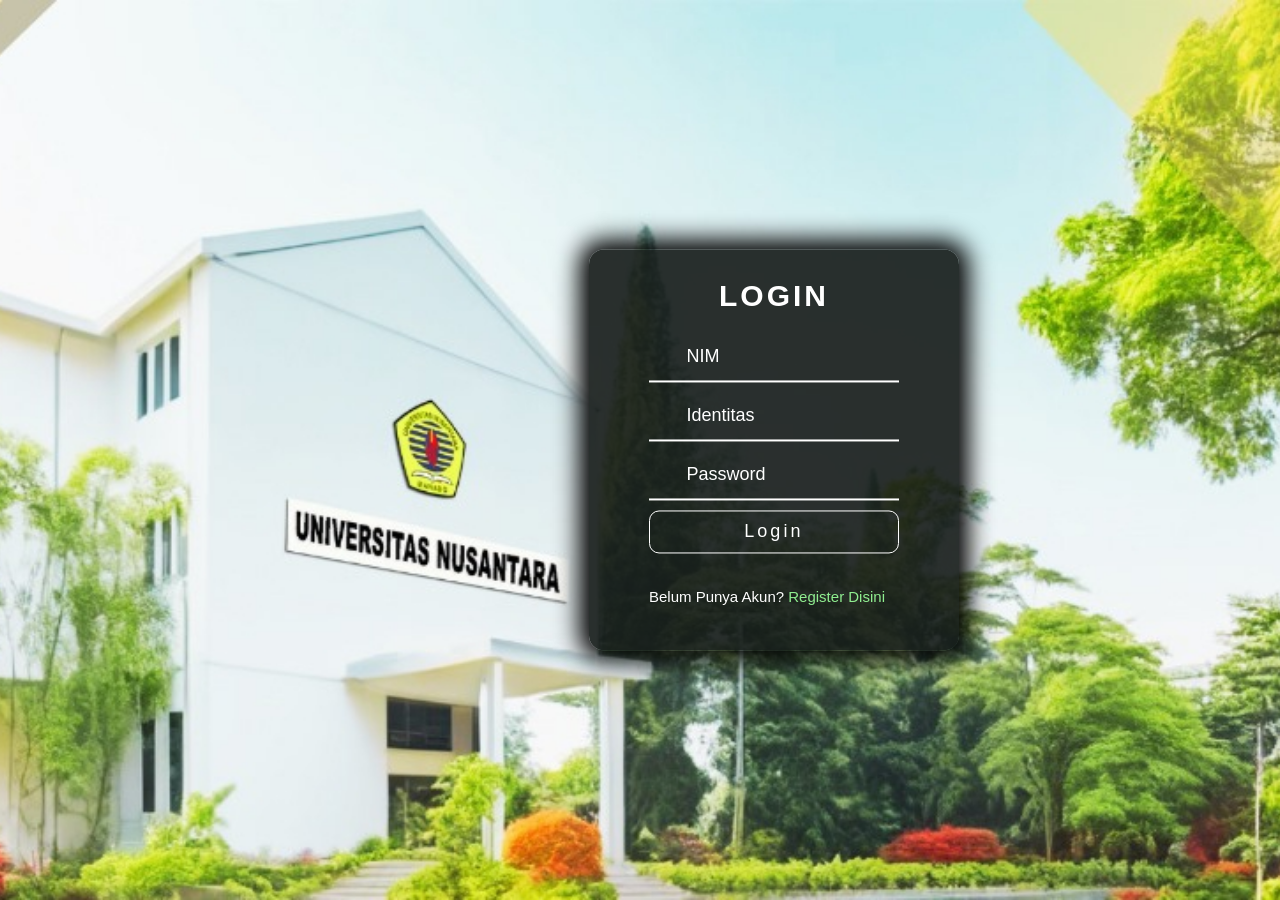
<file: Index.html>
<!DOCTYPE html>
<html lang="en">
<head>
    <meta charset="UTF-8">
    <meta name="viewport" content="width=device-width, initial-scale=1.0">
    <link rel="stylesheet" href="style1.css" media="screen" title="no title">
    <link rel="stylesheet" href="https://use.fontawsome.com/releases/v5.6.3/css/all.css">
    <title>Login Page</title>

</head>
<body>
    <form action="session.php" method="post">
    <div class="input">
        <h1>LOGIN</h1>

        <div class="box-input">
            <i class="fas fa-envelope-open-text"></i>
            <input type="text" name="NIM" placeholder="NIM">
        </div>
        <div class="box-input">
            <i class="fas fa-envelope-open-text"></i>
            <input type="text" name="Identitas" placeholder="Identitas">
        </div>
        <div class="box-input">
            <i class="fas fa-lock"></i>
            <input type="Password" Id="Passwordku" name="Password" placeholder="Password">
        </div>

        <button type="submit" name="Login" class="btn-input">Login</button>
        <div class="bottom">
            
            <p>Belum Punya Akun?
                <a href="register.html">Register Disini</a>
            </p>
        </div>
    </div>
    </form>

</body>
</html>
<?php


?>
</file>
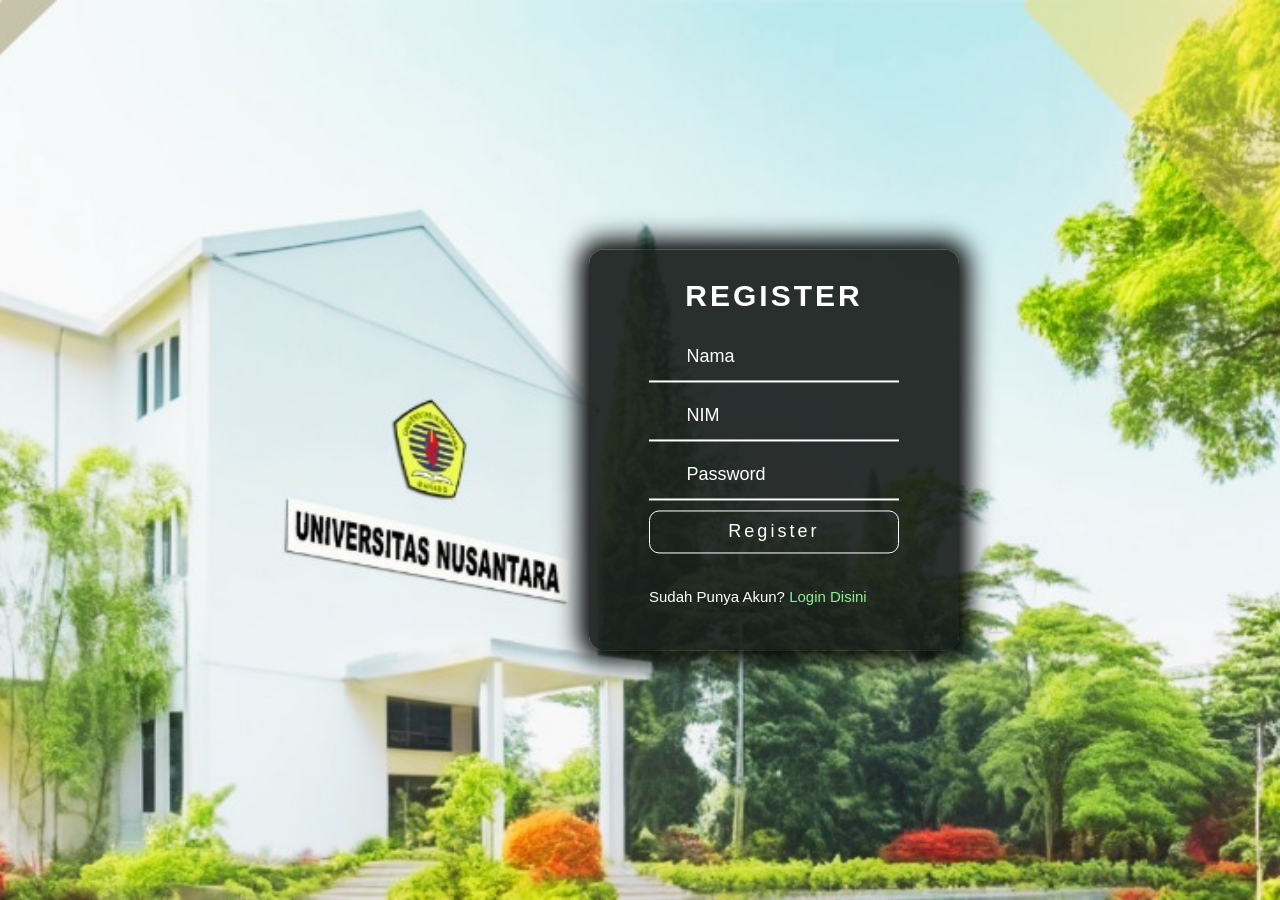
<file: register.html>
<!DOCTYPE html>
<html lang="en">
<head>
    <meta charset="UTF-8">
    <meta name="viewport" content="width=device-width, initial-scale=1.0">
    <link rel="stylesheet" href="style1.css" media="screen" title="no title">
    <link rel="stylesheet" href="https://use.fontawsome.com/releases/v5.6.3/css/all.css">
    <title>Register Page</title>
</head>
<body>
    <div class="input">
        <h1>REGISTER</h1>
        <form action="register.php" method="POST">
        <div class="box-input">
            <i class="fas fa-envelope-open-text"></i>
            <input type="text" name="Nama" placeholder="Nama">
        </div>
        <div class="box-input">
            <i class="fas fa-envelope-open-text"></i>
            <input type="text" name="NIM" placeholder="NIM">
        </div>
        <div class="box-input">
            <i class="fas fa-lock"></i>
            <input type="Password" name="Password" placeholder="Password">
        </div>
        <div type="hidden" class="">
            <i class="fas fa-lock"></i>
            <input type="hidden" name="Identitas" value="Anggota">
        </div>
        <button type="submit" name="login" class="btn-input">Register</button>
        <div class="bottom">
            <p>Sudah Punya Akun?
                <a href="Index.php">Login Disini</a>
            </p>
        </div>
        </form>
    </div>
</body>
</html>
</file>
<file: style1.css>
body {
    margin-left: auto;
    margin-right: auto;
    padding: 0;
    background: url(UNM.jpg);
    background-size: cover;
    background-position: center;
    background-repeat: no-repeat;
    background-attachment: fixed;
    font-family: sans-serif;
}

.input {
    position: fixed;
    top: 50%;
    left: 700px;
    transform: translate(-30%, -50%);
    background: rgba(21, 26, 24, 0.9);
    padding: 50px;
    width: 270px;
    box-shadow: 0px 0px 25px 10px black;
    border-radius: 15px;
}

.input h1 {
    text-align: center;
    color: white;
    font-size: 30px;
    font-family: sans-serif;
    letter-spacing: 3px;
    padding-top: 0;
    margin-top: -20px;
}

.box-input {
    display: flex;
    justify-content: space-between;
    margin: 10px;
    border-bottom: 2px solid white;
    padding: 8px 0;
}

.box-input i {
    font-size: 23px;
    color: white;
    padding: 5px 0;
}

.box-input input {
    width: 85%;
    padding: 5px 0;
    background: none;
    border: none;
    outline: none;
    color: white;
    font-size: 18px;
}

.box-input input::placeholder {
    color: white;
}

.btn-input .box-input input:hover {
    background: rgba(10, 10, 10, 0.5);
}

.btn-input {
    margin-left: 10px;
    margin-bottom: 20px;
    background: none;
    border: 1px solid white;
    width: 92.5%;
    padding: 10px;
    color: white;
    font-size: 18px;
    letter-spacing: 3px;
    cursor: pointer;
    transition: all .2s;
    border-radius: 10px;
}

.btn-input:hover {
    background: black;
}

.bottom {
    margin-left: 10px;
    margin-right: 10px;
    margin-bottom: -20px;
}

.bottom p {
    color: white;
    font-size: 15px;
    text-decoration: none;
}

.bottom a {
    color: lightgreen;
    font-size: 15px;
    text-decoration: none;
}

.bottom a:hover {
    text-decoration: underline;
}
</file>
